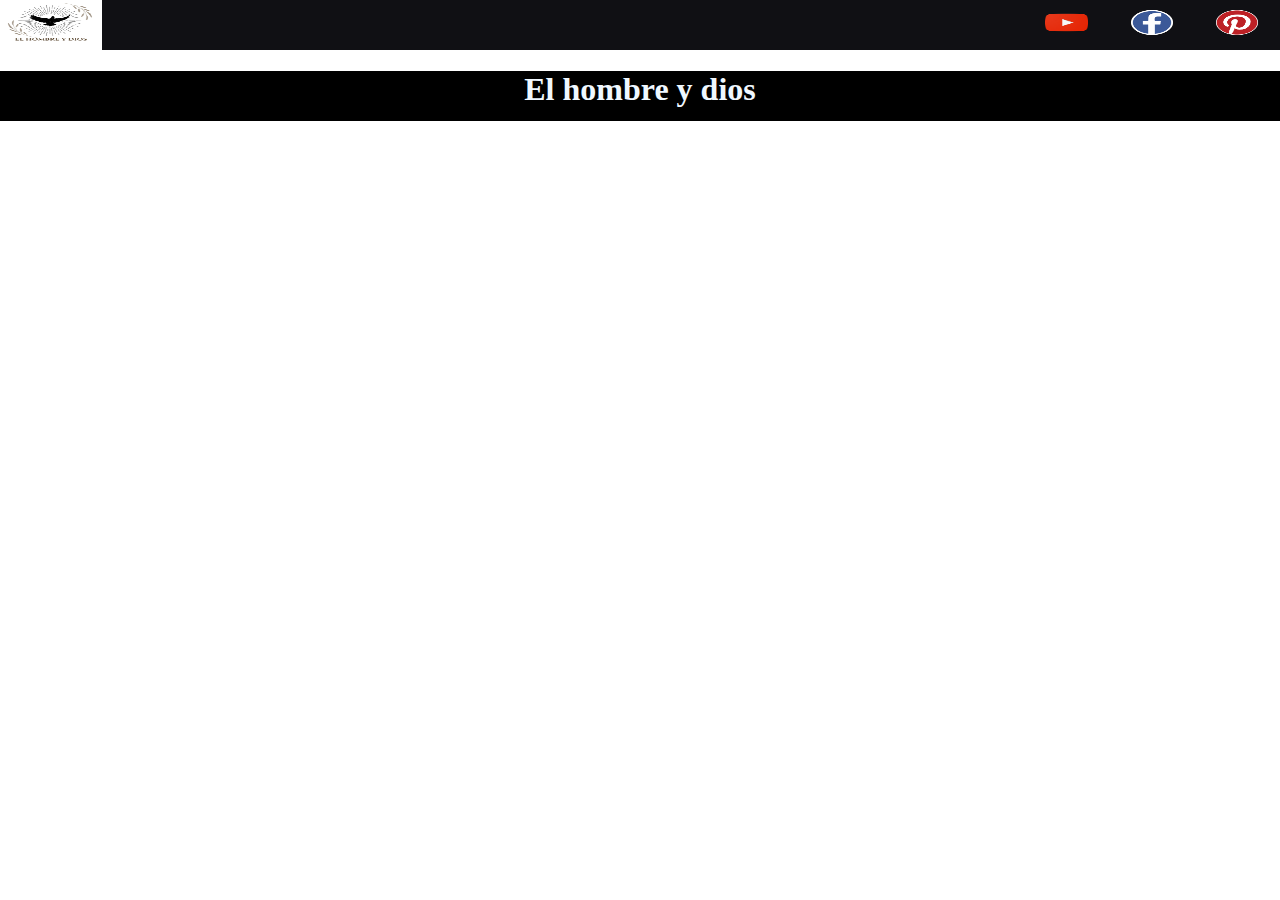
<file: consejos/3 claves para un matrimonio felz.html>
<!DOCTYPE html>
<html lang="en">
<head>
    <meta charset="UTF-8">
    <meta name="viewport" content="width=device-width, initial-scale=1.0">
    <link rel="stylesheet" href="../css/matrimonio.css">
    <link rel="stylesheet" href="../css/normalize.css">
    <title>3 clave de la biblia para un matrimonio feliz y exitoso</title>
</head>
<body>
    <nav>
        <div id="caja">
        <a class="perfil" href="../index.html">
            <img src="../img/perfil.jpg" alt="elhombreydios">
        </a>
        
    </div>
    <div class="redes">
        <a href="https://www.youtube.com/@Elhombre.espiritual" target="_blank"><img src="../img/youtube.png" alt=""></a>
        <a href="https://www.facebook.com/Elhombre.espiritual" target="_blank"><img src="../img/facebook.png" alt=""></a>
        <a href="https://www.pinterest.es/Elhombreydios23/" target="_blank"><img src="../img/pinterest.png" alt=""></a>
    
    
       </div>
       </nav>

<footer>
<h1 style="color: aliceblue;">El hombre y dios</h1>
 </footer>
    
</body>
</html>
</file>
<file: css/matrimonio.css>
nav{
    width: 100%;
    height: 50px;
    display: flex;
    background-color: #101014;  
}
#caja{
    width: 80%;
    height: 100%;
    display: flex;
}
#caja .perfil{
    width: 10%;
    height: 100%;
}
#caja .perfil img{
    width: 100%;
    height: 100%;
}
#caja .busqueda{
    width: 90%;
    height: 100%;
    display: flex;
}
.redes{
    width: 20%;
    height: 100%;
    display: flex;
}
.redes a{
    width: 33.3%;
    height: 100%;
    

}
.redes a img{
    width: 50%;
    height: 50%;
    margin: 12% 25%;;
    }
    footer{
        width: 100%;
        height: 50px;
        background-color: black;
        text-align: center;
    }
@media (max-width: 600px) {
    nav{
        display:flex;
        width: 100%;
        height: 50px;
    }
    #caja{
        width: 100%;
        height: 100%;
        display: flex;
    }
#caja .perfil{
    width: 20%;
    height: 100%;
}
#caja .busqueda{

    width: 80%;
    height: 100%;
}
.redes {
    width: 100%;
    height:100%;
    display: flex;
    justify-content: center;
    align-items: center;
   
}
.redes a{
    justify-content: center;
    align-items: center;
}
.redes a img{
    width: 50%;
    height: 50%;
    margin: 20% 25%;
    align-items: center;
}
#caja .busqueda H1 {
    margin: 0;
    text-align: center;
    overflow: auto; 
    font-size: 1em;
    position: absolute;

   }

 #carrusel{
  height: 200px;
  width: 100dvw;
 }
 footer{
    width: 100%;
    height: 50px;
}
}
</file>
